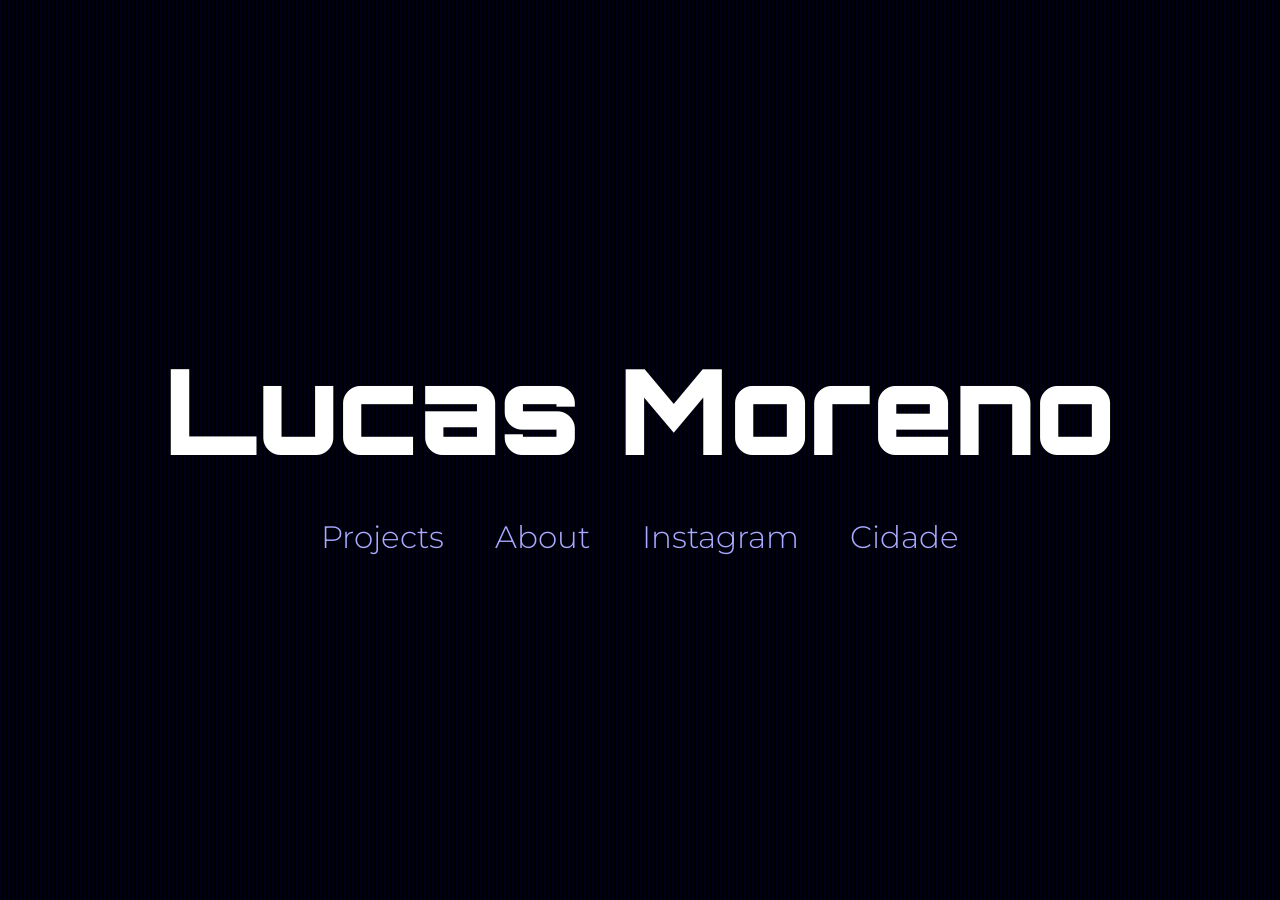
<file: index.html>
<!DOCTYPE html>
<html lang="pt-BR">
<head>
    <meta charset="UTF-8">
    <meta name="viewport" content="width=device-width, initial-scale=1.0">

    <link rel="preconnect" href="https://fonts.googleapis.com">
    <link rel="preconnect" href="https://fonts.gstatic.com" crossorigin>
    <link href="https://fonts.googleapis.com/css2?family=Montserrat:ital,wght@0,100..900;1,100..900&family=Orbitron:wght@400..900&display=swap" rel="stylesheet">

    <link rel="stylesheet" href="style/landscape.css">
    <link rel="stylesheet" href="style/protrait.css">

    <script src="script.js" defer></script>

    <title>Lucas Moreno</title>
</head>
<body>
    <h1>Lucas Moreno</h1>
    <div></div>
    <div id="bar">
        <a id="projetos" href="" target="_blank" class="intens"></a>
        <a id="about" href="" target="_blank" class="intens"></a>
        <a href="https://www.instagram.com/reducedcrab2644/" target="_blank" class="intens">Instagram</a>
        <a href="https://pt.wikipedia.org/wiki/Moreno" target="_blank" class="intens">Cidade</a>
    </div>
</body>
</html>
</file>
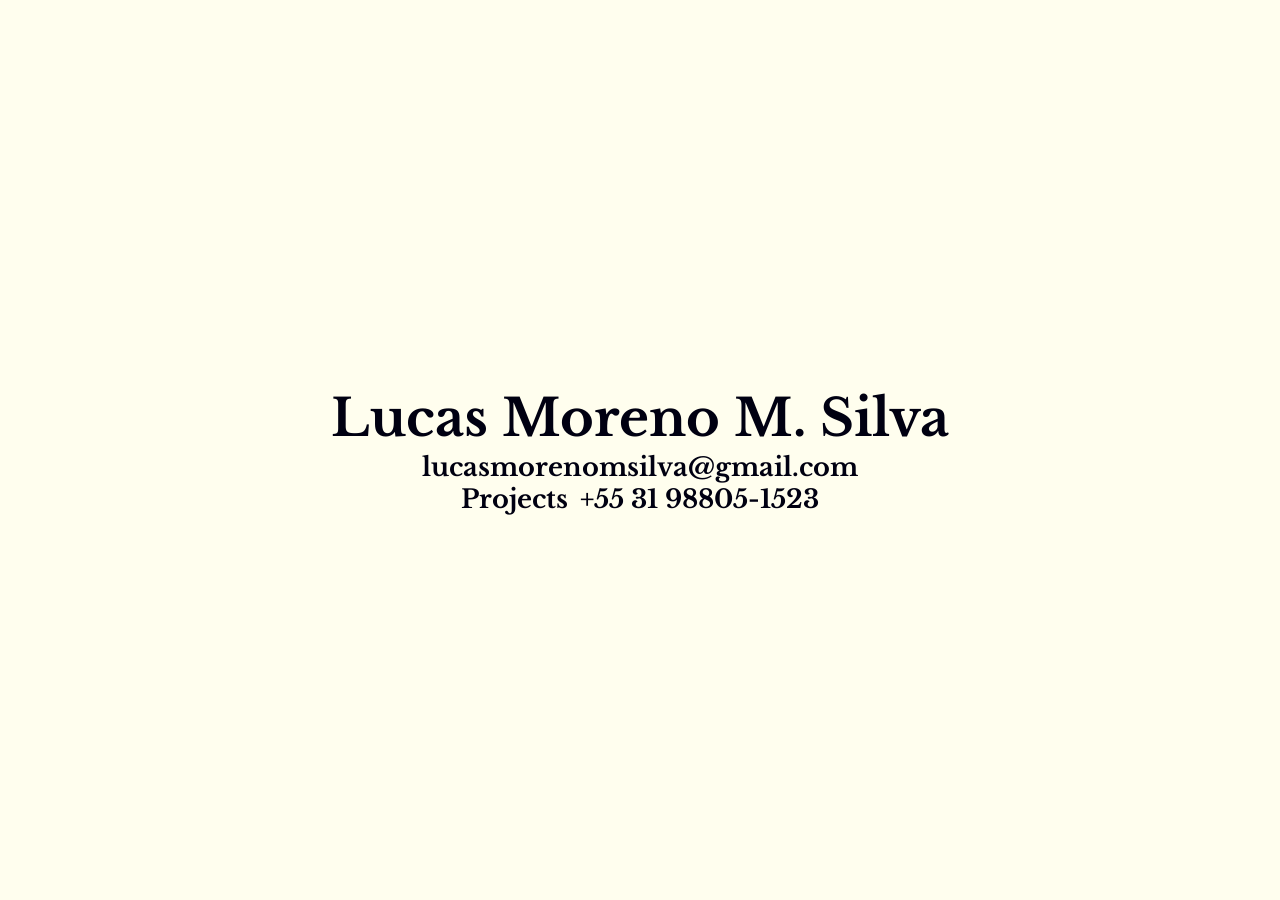
<file: c/index.html>
<!DOCTYPE html>
<html lang="pt-BR">
<head>
    <meta charset="UTF-8">
    <meta name="viewport" content="width=device-width, initial-scale=1.0">
    <title>Lucas Moreno M. Silva</title>

    <link rel="stylesheet" href="style.css">

    <link rel="preconnect" href="https://fonts.googleapis.com">
    <link rel="preconnect" href="https://fonts.gstatic.com" crossorigin>
    <link href="https://fonts.googleapis.com/css2?family=Libre+Baskerville:ital,wght@0,400..700;1,400..700&display=swap" rel="stylesheet">
<body>
    <h1>
        Lucas Moreno M. Silva
    </h1>
    <h2>
        lucasmorenomsilva@gmail.com    
    </h2>
    <h2>
        <div id="projetos">Projetos</div> 
        +55 31 98805-1523
    </h2>
    <script src="../script.js"></script>
</body>
</html>
</file>
<file: style/landscape.css>
@media (orientation: landscape) {

html, body {
    flex-direction: column;

    margin: 0;
    padding: 0;

    width: 100%;
    height: 100dvh;

    background: repeating-linear-gradient(
        90deg,
        #000019 0px,
        #000019 1px,
        #000000 2px,
        #000000 4px
    );

    color: #eeeeff;

    display: flex;
    justify-content: center;
    align-items: center;

    font-family: "Changa One", sans-serif;
    font-weight: 400;
    font-style: normal;

    cursor: grab;
}


div#bar {
    width: 100%;

    padding: 0;
    margin: 0;

    display: flex;
    flex-direction: row;
    
    justify-content: center;
    align-items: center;
}


.intens {
    color: #aaaaff;

    padding: 0 1vw;
    margin: 1vh 1vw;

    text-decoration: none;

    font-size: calc(2dvh + 1vw);

    transition: 0.3s;

    cursor: pointer;

    font-family: "Montserrat", sans-serif;
    font-optical-sizing: auto;
    font-weight: 300;
    font-style: normal;
}


.intens:hover {
    padding: 0 5vw;
    margin: 1vh 5vw;

    color: #5555ff;

    cursor: pointer;

    font-weight: 600;
}


h1 {
    display: flex;
    flex-direction: row;
    text-align: end;

    height: calc(9.3vw + (5dvh + 5vw) / 2);

    font-size: 9.3vw;

    color: #ffffff;

    margin: 0;
    padding: 0;

    font-family: "Orbitron", sans-serif;
    font-optical-sizing: auto;
    font-weight: 900;
    font-style: normal;
}
}
</file>
<file: style/protrait.css>
@media (orientation: portrait) {

html, body {
    flex-direction: column;

    margin: 0;
    padding: 0;

    width: 100%;
    height: 100dvh;

    background: repeating-linear-gradient(
        90deg,
        #000019 0px,
        #000019 1px,
        #000000 2px,
        #000000 4px
    );

    color: #eeeeff;

    display: flex;
    justify-content: center;
    align-items: center;

    font-family: "Changa One", sans-serif;
    font-weight: 400;
    font-style: normal;

    cursor: grab;
}


div#bar {
    width: 100%;

    padding: 0;
    margin: 0;

    display: flex;
    flex-direction: column;

    justify-content: center;
    align-items: center;
}


.intens {
    color: #aaaaff;

    padding: 0;
    margin: 0;

    text-decoration: none;

    font-size: calc(2vw + 1dvh);

    transition: 0.3s;

    margin-top: 1dvh;
    margin-bottom: 1dvh;

    cursor: pointer;

    font-family: "Montserrat", sans-serif;
    font-optical-sizing: auto;
    font-weight: 300;
    font-style: normal;
}


.intens:hover {
    color: #5555ff;

    cursor: pointer;

    font-weight: 600;
}


h1 {
    display: flex;
    flex-direction: row;
    text-align: end;

    height: calc(9.3vw + (5dvh + 5vw) / 2);

    font-size: calc(8vw + 1dvh);

    color: #ffffff;

    margin: 0;
    padding: 0;

    font-family: "Orbitron", sans-serif;
    font-optical-sizing: auto;
    font-weight: 900;
    font-style: normal;
}

}
</file>
<file: c/style.css>
body {
    height: 100dvh;
    width: 100%;

    margin: 0;
    padding: 0;

    color: #000011;
    background-color: #fffeee;

    display: flex;
    flex-direction: column;

    justify-content: center;
    align-items: center;

    cursor: grab;

    font-family: "Libre Baskerville", serif;
    font-optical-sizing: auto;
    font-weight: 700;
    font-style: normal;
}



h1 {
    font-size: 4vw;
    padding: 0px;
    margin: 1px;
}

h2 {
    display: flex;
    flex-direction: row;
    font-size: 2vw;
    padding: 0px;
    margin: 0px;
    gap: 1vw;
}

div#projetos {
    cursor:pointer;
    padding: 0px;
    margin: 0px;
}
</file>
